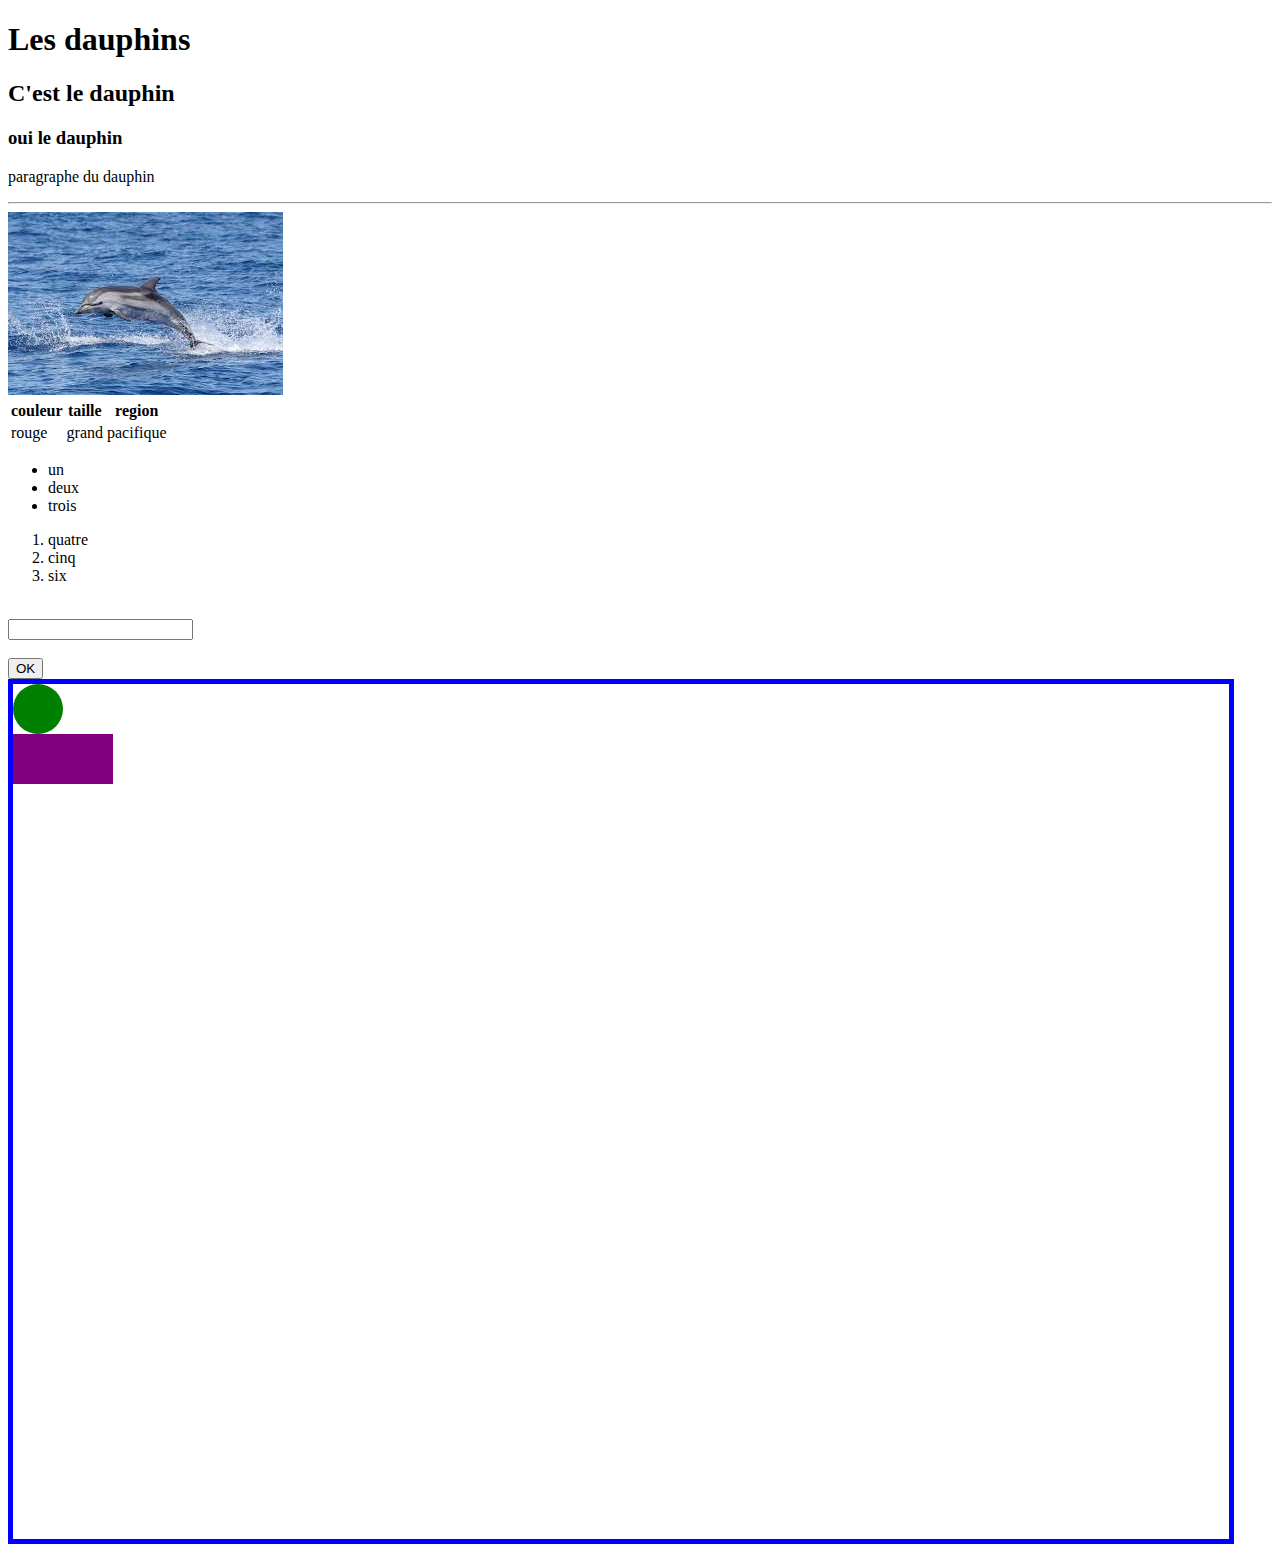
<file: dauphin/index.html>
<!DOCTYPE html>
<html lang="en">

<head>
    <meta charset="UTF-8">
    <title>Title</title>
    <link rel="stylesheet" href="style.css">
</head>

<body>
    <h1> Les dauphins</h1>
    <h2> C'est le dauphin</h2>
    <h3> oui le dauphin </h3>
    <p> paragraphe du dauphin </p>
    <hr>
    <img src="imageDauphin.jpeg" alt="" >

    <table>
        <thead>
            <tr>
                <th> couleur</th>
                <th>taille</th>
                <th>region</th>
            </tr>
        </thead>
        <tbody>
            <tr>
                <td>rouge</td>
                <td> grand</td>
                <td>pacifique</td>
            </tr>


        </tbody>
    </table>

    <ul>
        <li>un</li>
        <li>deux</li>
        <li>trois</li>
    </ul>

    <ol>
        <li>quatre</li>
        <li>cinq</li>
        <li>six</li>

    </ol>

    <form>

        <br>
        <input type="text">
        <br>
        <br>
        <input type="submit" value="OK">

    </form>

    <div class="boiteBleu">
        <div class="cercleVert"></div>
        <div class="rectangleViolet"></div>
        <div></div>

    </div>

</body>
</html>
</file>
<file: dauphin/style.css>
.boiteBleu{
    border: blue 5px solid;
    height: 95vh;
    width: 95vw;
}
.cercleVert{
    background-color: green;
    height: 50px;
    width: 50px;
    border-radius: 50%;
}

.rectangleViolet{
    background-color: purple;
    height:50px;
    width: 100px;
}
</file>
